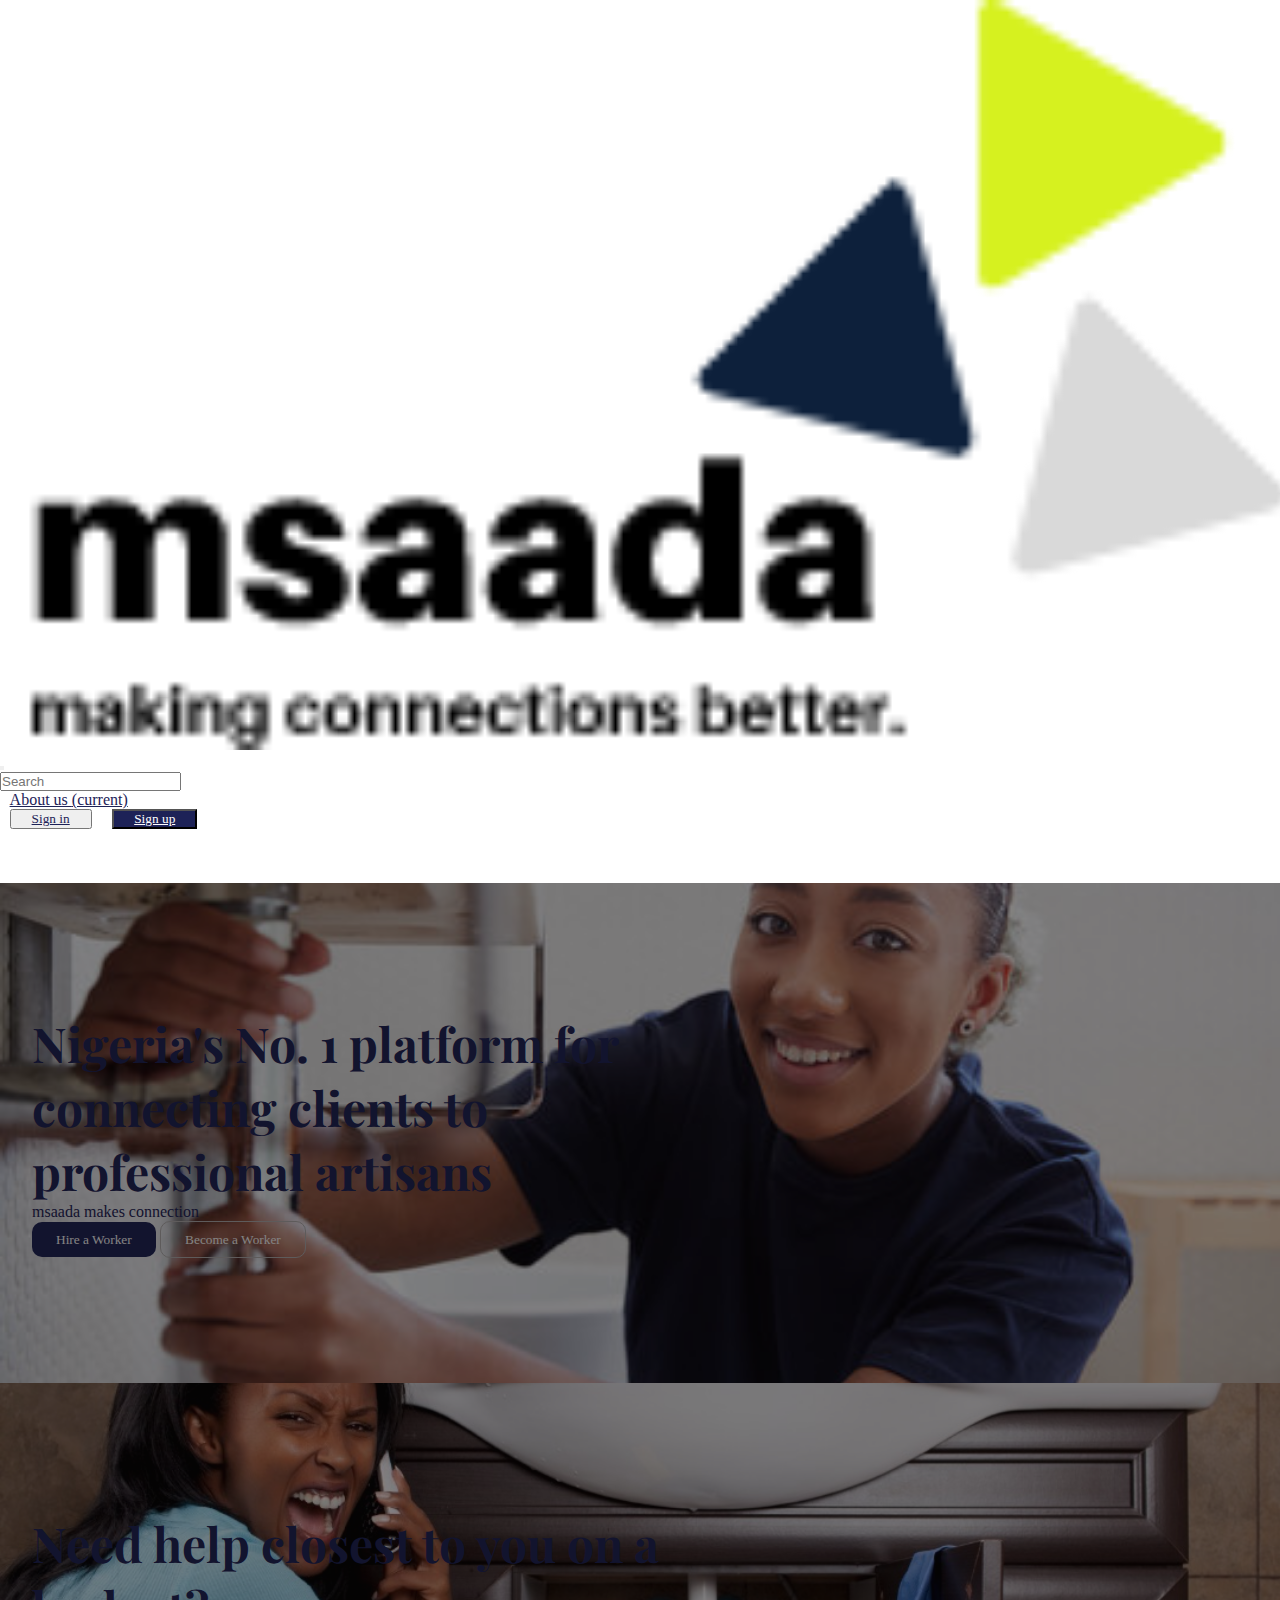
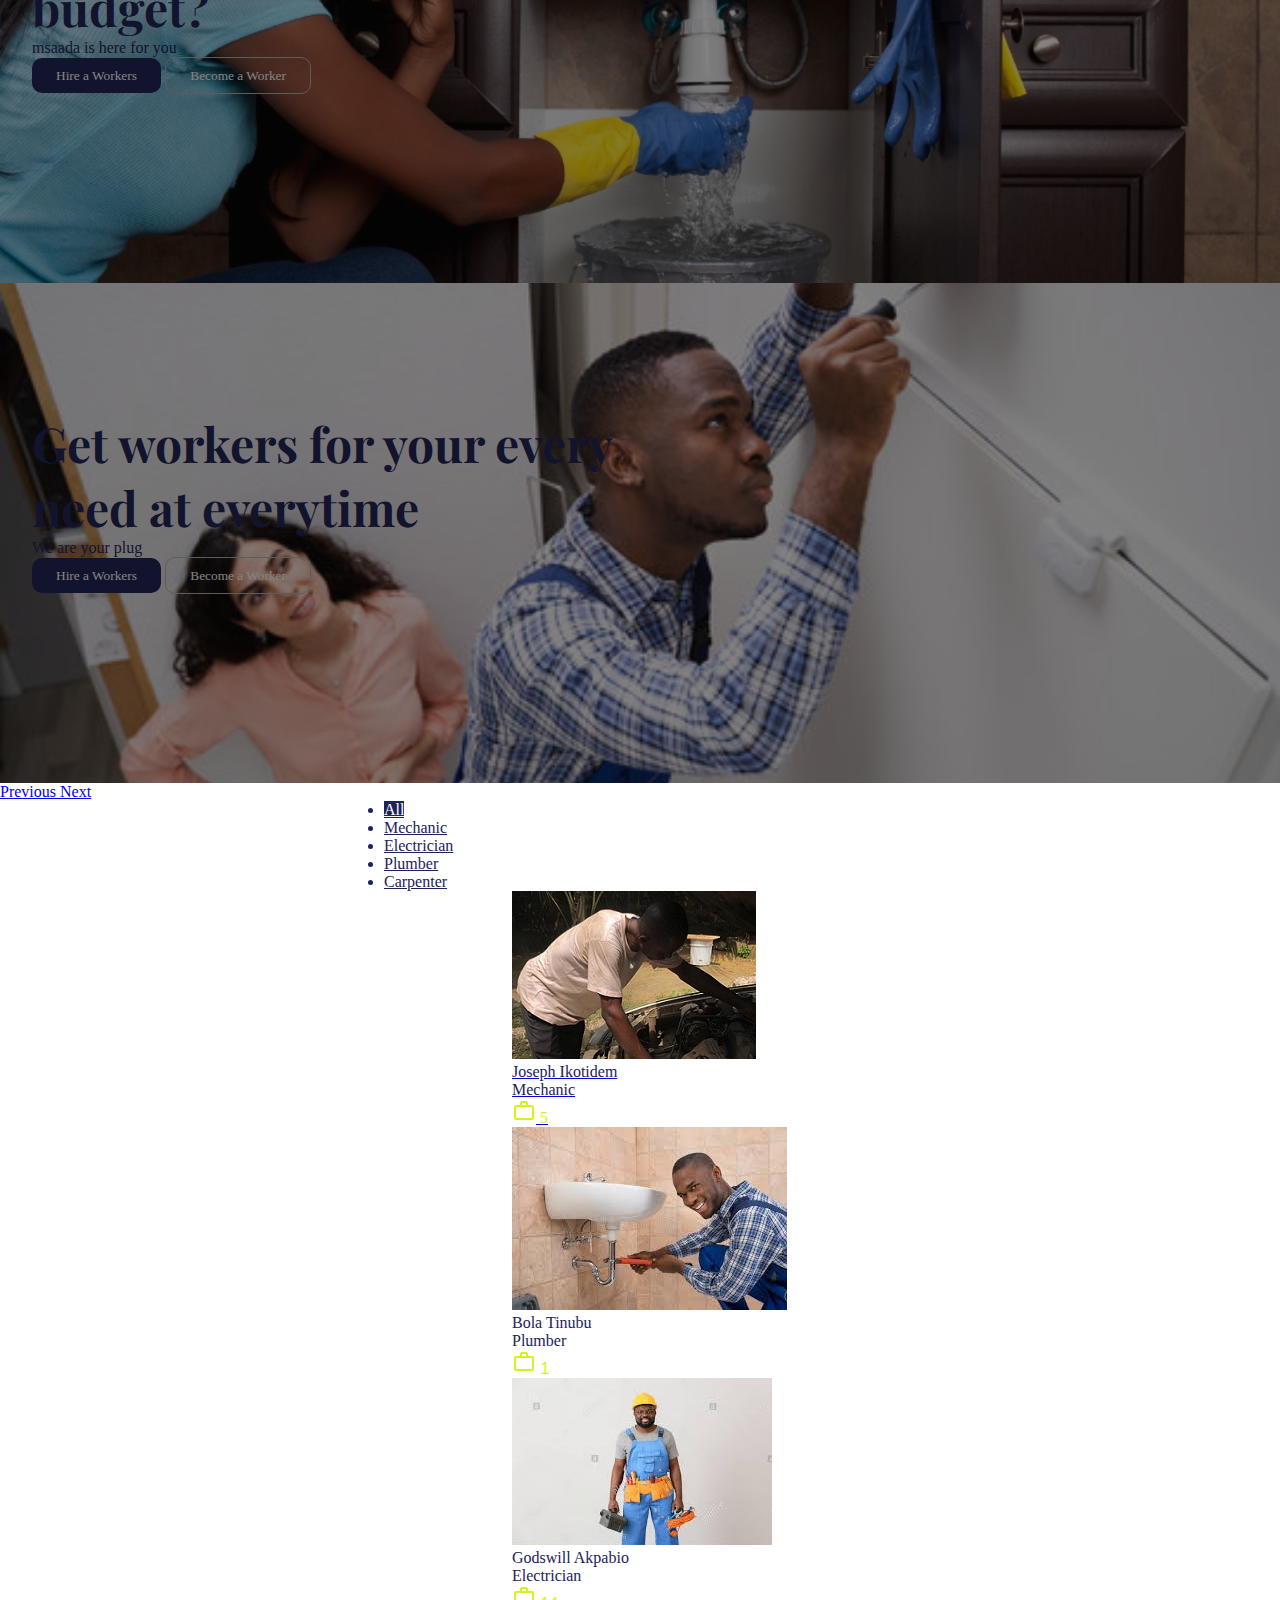
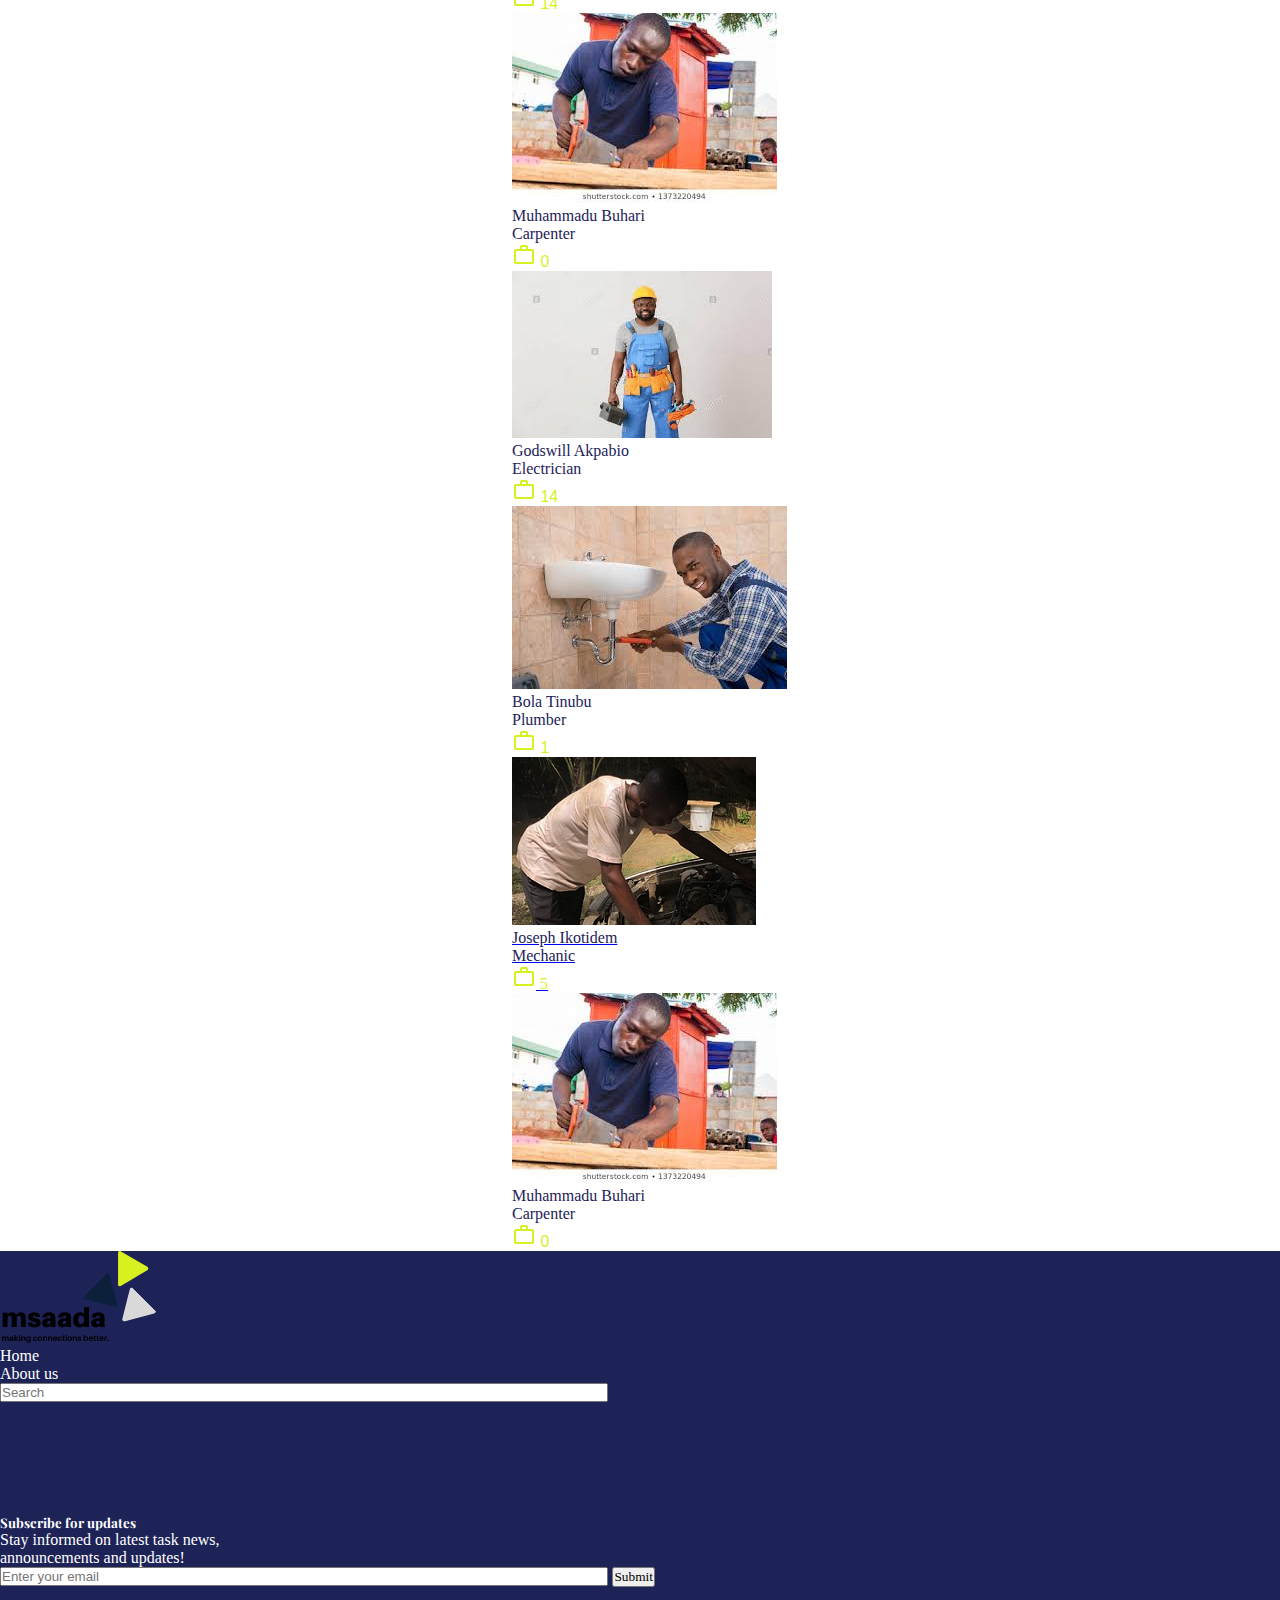
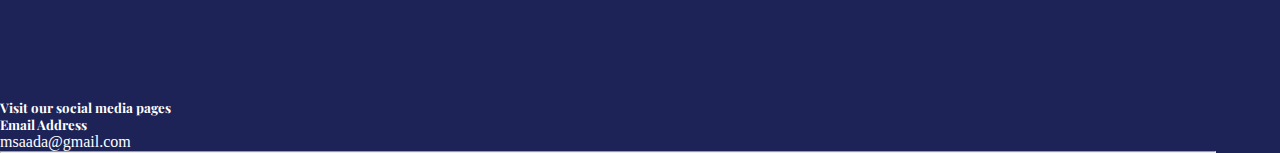
<file: index.html>
<!DOCTYPE html>
<html lang="en">
<head>
    <meta charset="UTF-8">
    <meta name="viewport" content="width=device-width, initial-scale=1.0">
    <title>msaada</title>
    <link rel="stylesheet" href="https://cdn.jsdelivr.net/npm/bootstrap@4.5.3/dist/css/bootstrap.min.css" integrity="sha384-TX8t27EcRE3e/ihU7zmQxVncDAy5uIKz4rEkgIXeMed4M0jlfIDPvg6uqKI2xXr2" crossorigin="anonymous">
    <link rel="preconnect" href="https://fonts.gstatic.com">
    <link href="https://fonts.googleapis.com/css2?family=Playfair+Display:wght@700&display=swap" rel="stylesheet">
    <link rel="stylesheet" href="https://pro.fontawesome.com/releases/v5.10.0/css/all.css" integrity="sha384-AYmEC3Yw5cVb3ZcuHtOA93w35dYTsvhLPVnYs9eStHfGJvOvKxVfELGroGkvsg+p" crossorigin="anonymous"/>

    <link rel="stylesheet" href="style.css">
</head>
<body>
  <!-- Sign in form -->
  <section id="signin-form">
    <div id="s-form">
      <h3 class="form-h3 text-center">Login</h3>
      <form>
        <div class="form-group">
          <label for="exampleInputEmail1">Name</label>
          <input type="text" class="form-control" id="exampleInputEmail1" aria-describedby="emailHelp">
          
        </div>
        <div class="form-group">
          <label for="exampleInputPassword1">Password</label>
          <input type="password" class="form-control" id="exampleInputPassword1">
          <small class="smallPW text-right"><a href="#">Forgotten Password</a></small>
        </div>
        
        <button type="submit" class="btn hire-form-btn">Login</button>
      </form>
    </div>
  </section>

<!-- Sign up form -->
<section id="signup-form">
  <div id="s-form">
    <h3 class="form-h3 text-center">Sign up</h3>
    <form>
      <div class="form-group">
        <label for="name">Name</label>
        <input type="text" class="form-control" id="name" aria-describedby="emailHelp">   
      </div>
      <div class="form-group">
        <label for="location">Location</label>
        <input type="text" class="form-control" id="location" aria-describedby="emailHelp">   
      </div>
      <div class="form-group">
        <label for="password">Create Password</label>
        <input type="password" class="form-control" id="password">
      </div>
      <div class="form-group">
        <label for="password">Confirm Password</label>
        <input type="password" class="form-control" id="password">
      </div>  
      <button type="submit" class="btn hire-form-btn">Sign up</button>
    </form>
  </div>
</section>

  <!-- Hire me form -->
  <section id="hire-me-form">
    <div id="h-form">
      <h3 class="form-h3 text-center">Hire a Worker</h3>
      <form>
        <div class="form-group">
          <label for="name">Name</label>
          <input type="text" class="form-control" id="name" aria-describedby="emailHelp" required>
        </div>
        <div class="form-group">
          <label for="location">Location</label>
          <input type="text" class="form-control" id="location" required>
        </div>
        <div class="form-check form-check-inline">
          <input class="form-check-input" type="radio" name="inlineRadioOptions" id="inlineRadio1" value="option1" required>
          <label class="form-check-label" for="inlineRadio1">Emergency</label>
        </div>
        <div class="form-check form-check-inline">
          <input class="form-check-input" type="radio" name="inlineRadioOptions" id="inlineRadio2" value="option2" required>
          <label class="form-check-label" for="inlineRadio2">Long Term</label>
        </div><br><br>
        <div class="form-group">
          <label for="jobDescription">Job Description</label>
          <textarea class="form-control" id="jobDescription" rows="3"></textarea>
        </div>
        <div class="form-row">
          <div class="col-md-6 mb-3">
            <label for="validationDefault01">Price Range</label>
            <input type="text" class="form-control" id="validationDefault01" value="" required>
          </div>
          <div class="col-md-6 mb-3">            
            <label for="validationDefault02">to:</label>
            <input type="text" class="form-control" id="validationDefault02" value="" required>
          </div>
        </div>
        <br>
        <button type="submit" class="btn hire-form-btn">Proceed to Hire</button>
      </form>
    </div>
  </section>

  <!-- Become a worker -->
  <section id="become-worker">
    <div id="h-form">
      <h3 class="form-h3 text-center">Become a Worker</h3>
      <form>
        <div class="form-group">
          <label for="name">First Name</label>
          <input type="text" class="form-control" id="name" aria-describedby="emailHelp" required>
        </div>
        <div class="form-group">
          <label for="name">Last Name</label>
          <input type="text" class="form-control" id="name" aria-describedby="emailHelp" required>
        </div>
        <div class="form-group">
          <label for="name">Profession</label>
          <input type="text" class="form-control" id="name" aria-describedby="emailHelp" required>
        </div>
        <div class="form-group">
          <label for="location">Location</label>
          <input type="text" class="form-control" id="location" required>
        </div>
        <div class="form-group">
          <label for="location">Gender</label>
          <input type="text" class="form-control" id="location" required>
        </div>
        
        <div class="form-group">
          <label for="jobDescription">Brief Description of yourself</label>
          <textarea class="form-control" id="jobDescription" rows="3"></textarea>
        </div>
        <div class="form-row">
          <div class="col-md-6 mb-3">
            <label for="validationDefault01">Expected pay</label>
            <input type="text" class="form-control" id="validationDefault01" value="" required>
          </div>
          <div class="col-md-6 mb-3">            
            <label for="validationDefault02">to:</label>
            <input type="text" class="form-control" id="validationDefault02" value="" required>
          </div>
        </div>
        <br>
        <button type="submit" class="btn hire-form-btn">Submit</button>
      </form>
    </div>
  </section>
  <header class="container-fluid">
    <nav class="navbar navbar-expand-lg ">
        <a class="navbar-brand" href="index.html"><img src="images/logo.png" alt="logo" srcset="" class="img-fluid"></a>
        <button class="navbar-toggler navbar-light" type="button" data-toggle="collapse" data-target="#navbarSupportedContent" aria-controls="navbarSupportedContent" aria-expanded="false" aria-label="Toggle navigation">
          <span class="navbar-toggler-icon"></span>
        </button>
      
        <div class="collapse navbar-collapse" id="navbarSupportedContent">
          <ul class="navbar-nav  ml-auto">
            <form class="form-inline my-2 my-lg-0">
              <input class="form-control mr-sm-2" type="search" placeholder="Search" aria-label="Search">
            </form>
            <li class="nav-item active">
              <a class="nav-link about-us" href="./about.html">About us <span class="sr-only">(current)</span></a>
            </li>
            <button class="nav-item btn signin-btn">
              <a class="nav-link" href="#" onclick='signinForm()'>Sign in</a>
            </button>
            <button class="nav-item btn signup-btn">
              <a class="nav-link" href="#" onclick="signupForm()">Sign up</a>
            </button>
          </ul>
          
        </div>
      </nav>

      <div id="carouselExampleCaptions" class="carousel slide w-100 h-50" data-ride="carousel">
        <ol class="carousel-indicators">
          <li data-target="#carouselExampleCaptions" data-slide-to="0" class="active"></li>
          <li data-target="#carouselExampleCaptions" data-slide-to="1"></li>
          <li data-target="#carouselExampleCaptions" data-slide-to="2"></li>
        </ol>
        <div class="carousel-inner">
          <div class="carousel-item active img-fluid" style="background-image: url(images/slider-1.jpeg); background-position: center center; background-repeat: no-repeat; background-size: cover;">
            <div class="carousel-caption d-md-block">
              <h3>Nigeria's No. 1 platform for connecting clients to professional artisans</h3>
              <p>msaada makes connection</p>
              <button class="workers-btn" onclick='hireForm()'>Hire a Worker</button>
              <button class="sellers-btn" onclick="becomeWorker()">Become a Worker</button>
            </div>
          </div>
          <div class="carousel-item" style="background-image: url(images/slider2.jpeg); background-position: center center; background-repeat: no-repeat;">
            <div class="carousel-caption  d-md-block">
              <h3>Need help closest to you on a budget? </h3>
              <p>msaada is here for you </p>
              <button class="workers-btn" onclick='hireForm()'>Hire a Workers</button>
              <button class="sellers-btn" onclick="becomeWorker()">Become a Worker</button>
            </div>
          </div>
          <div class="carousel-item" style="background-image: url(images/slider3.jpeg); background-position: center center; background-repeat: no-repeat; background-size: cover;">
            
            <div class="carousel-caption  d-md-block">
              <h3>Get workers for your every need at everytime</h3>
              <p>We are your plug</p>
              <button class="workers-btn" onclick="hireForm()">Hire a Workers</button>
              <button class="sellers-btn" onclick="becomeWorker()">Become a Worker</button>
            </div>
          </div>
         
        </div>
        <a class="carousel-control-prev" href="#" role="button" data-slide="prev">
          <span class="carousel-control-prev-icon" aria-hidden="true"></span>
          <span class="sr-only">Previous</span>
        </a>
        <a class="carousel-control-next" href="#" role="button" data-slide="next">
          <span class="carousel-control-next-icon" aria-hidden="true"></span>
          <span class="sr-only">Next</span>
        </a>
      </div>
  </header>

  <main >
    <section class="container-fluid">
      <ul class="nav nav-pills nav-pills-index mb-3 mt-5" id="pills-tab" role="tablist">
        <li class="nav-item" role="presentation">
          <a class="nav-link active" id="pills-all-tab" data-toggle="pill" href="#pills-all" role="tab" aria-controls="pills-all" aria-selected="true">All</a>
        </li>
        <li class="nav-item" role="presentation">
          <a class="nav-link" id="pills-mechanic-tab" data-toggle="pill" href="#pills-mechanic" role="tab" aria-controls="pills-mechanic" aria-selected="false">Mechanic</a>
        </li>
        <li class="nav-item" role="presentation">
          <a class="nav-link" id="pills-electrician-tab" data-toggle="pill" href="#pills-electrician" role="tab" aria-controls="pills-electrician" aria-selected="false">Electrician</a>
        </li>
        <li class="nav-item" role="presentation">
          <a class="nav-link" id="pills-plumber-tab" data-toggle="pill" href="#pills-plumber" role="tab" aria-controls="pills-plumber" aria-selected="false">Plumber</a>
        </li>
        
        <li class="nav-item" role="presentation">
          <a class="nav-link" id="pills-Carpenter-tab" data-toggle="pill" href="#pills-Carpenter" role="tab" aria-controls="pills-Carpenter" aria-selected="false">Carpenter</a>
        </li>
      </ul>

      <div class="tab-content" id="pills-tabContent">
        <div class="tab-pane fade show active " id="pills-all" role="tabpanel" aria-labelledby="pills-all-tab">

          <div class="row">
            <div class="card col-lg-3 mx-auto mt-3" style="width: 16rem;">
              <a href="workers.html" class="text-decoration-none">
                <img src="images/mechanic.jpeg" class="card-img-top" alt="...">
                <div class="card-body d-flex justify-content-between">
                  <p class="card-text">Joseph Ikotidem<br>Mechanic</p>
                  <span>
                    <img src="images/work_outline-24px.png" alt="" class="img-fluid">
                    5
                  </span>
                </div>
              </a>
            </div>
            <div class="card col-lg-3 mx-auto mt-3" style="width: 16rem;">
              <img src="images/plumber.jpeg" class="card-img-top" alt="...">
              <div class="card-body d-flex justify-content-between">
                <p class="card-text">Bola Tinubu<br> Plumber</p>
                <span>
                  <img src="images/work_outline-24px.png" alt="" class="img-fluid">
                  1
                </span>
              </div>
            </div>
            <div class="card col-lg-3 mx-auto mt-3" style="width: 16rem;">
              <img src="images/electrician.jpeg" class="card-img-top" alt="...">
              <div class="card-body d-flex justify-content-between">
                <p class="card-text">Godswill Akpabio<br> Electrician</p>
                <span>
                  <img src="images/work_outline-24px.png" alt="" class="img-fluid">
                  14
                </span>
              </div>
            </div>
            
            <div class="card col-lg-3 mx-auto mt-3" style="width: 16rem;">
              <img src="images/carpenter.jpeg" class="card-img-top" alt="...">
              <div class="card-body d-flex justify-content-between">
                <p class="card-text">Muhammadu Buhari<br> Carpenter</p>
                <span>
                  <img src="images/work_outline-24px.png" alt="" class="img-fluid">
                  0
                </span>
              </div>
            </div>
          </div>
        </div>
        <div class="tab-pane fade" id="pills-electrician" role="tabpanel" aria-labelledby="pills-electrician-tab">
          <div class="row">
            <div class="card col-lg-3 mx-auto" style="width: 16rem;">
              <img src="images/electrician.jpeg" class="card-img-top" alt="...">
              <div class="card-body d-flex justify-content-between">
                <p class="card-text">Godswill Akpabio<br> Electrician</p>
                <span>
                  <img src="images/work_outline-24px.png" alt="" class="img-fluid">
                  14
                </span>
              </div>
            </div>
          </div>
        </div>
        <div class="tab-pane fade" id="pills-plumber" role="tabpanel" aria-labelledby="pills-plumber-tab">
          <div class="row">
            <div class="card col-lg-3 mx-auto" style="width: 16rem;">
              <img src="images/plumber.jpeg" class="card-img-top" alt="...">
              <div class="card-body d-flex justify-content-between">
                <p class="card-text">Bola Tinubu<br> Plumber</p>
                <span>
                  <img src="images/work_outline-24px.png" alt="" class="img-fluid">
                1
                </span>
              </div>
            </div>
          </div>
        </div>
        <div class="tab-pane fade" id="pills-mechanic" role="tabpanel" aria-labelledby="pills-mechanic-tab">
          <div class="row">
            <div class="card col-lg-3 mx-auto" style="width: 16rem;">
              <a href="workers.html" class="text-decoration-none">
                <img src="images/mechanic.jpeg" class="card-img-top" alt="...">
                <div class="card-body d-flex justify-content-between">
                  <p class="card-text">Joseph Ikotidem<br>Mechanic</p>
                  <span>
                    <img src="images/work_outline-24px.png" alt="" class="img-fluid">
                    5
                  </span>
                </div>
              </a>
            </div>
          </div>
        </div>
        <div class="tab-pane fade" id="pills-Carpenter" role="tabpanel" aria-labelledby="pills-Carpenter-tab">
          <div class="row">
            <div class="card col-lg-3 mx-auto" style="width: 16rem;">
              <img src="images/carpenter.jpeg" class="card-img-top" alt="...">
              <div class="card-body d-flex justify-content-between">
                <p class="card-text">Muhammadu Buhari<br> Carpenter</p>
                <span>
                  <img src="images/work_outline-24px.png" alt="" class="img-fluid">
                  0
                </span>
              </div>
            </div>
          </div>
        </div>
    </section>
  </main>

  <footer class="container-fluid mt-5">
    <div class="row  mx-auto footer-div">
      <div class="col-lg-4 mt-5 mx-auto">
        <img src="images/logo.png" alt="" class="mb-3">
        <ul class="footer-list mb-3">
          <li><a href="index.html" class="mb-3">Home</a></li>
          <li><a href="about.html">About us</a></li>        
        </ul>
        <form class="">
            <input class="form-control mr-sm-2" type="search" placeholder="Search" aria-label="Search">
        </form>
      </div>
      <div class="col-lg-4 mt-5 footer-email mx-auto">
        <h5>Subscribe for updates</h5>
        <p>Stay informed on latest task news,<br> announcements and updates!</p>
        <form class="">
          <input class="form-control mr-sm-2" type="search" placeholder="Enter your email" aria-label="Search">
          <button class="btn form-check-inline">Submit</button>
        </form>
      </div>
      <div class="col-lg-4 footer-social mx-auto">
        <div>
          <h5>Visit our social media pages </h5>
          <i class="fab fa-facebook-square mr-3"></i>
          <i class="fab fa-instagram mr-3"></i>
          <i class="fab fa-youtube"></i>
        </div>
        <div class="mt-2">
          <h5>Email Address</h5>
          <p>msaada@gmail.com</p>
        </div>
      </div>
      <hr>
    </div>
  </footer>




    <script src="https://code.jquery.com/jquery-3.5.1.slim.min.js" integrity="sha384-DfXdz2htPH0lsSSs5nCTpuj/zy4C+OGpamoFVy38MVBnE+IbbVYUew+OrCXaRkfj" crossorigin="anonymous"></script>
    <script src="https://cdn.jsdelivr.net/npm/bootstrap@4.5.3/dist/js/bootstrap.bundle.min.js" integrity="sha384-ho+j7jyWK8fNQe+A12Hb8AhRq26LrZ/JpcUGGOn+Y7RsweNrtN/tE3MoK7ZeZDyx" crossorigin="anonymous"></script>
    <script src="app.js"></script>
</body>
</html>
</file>
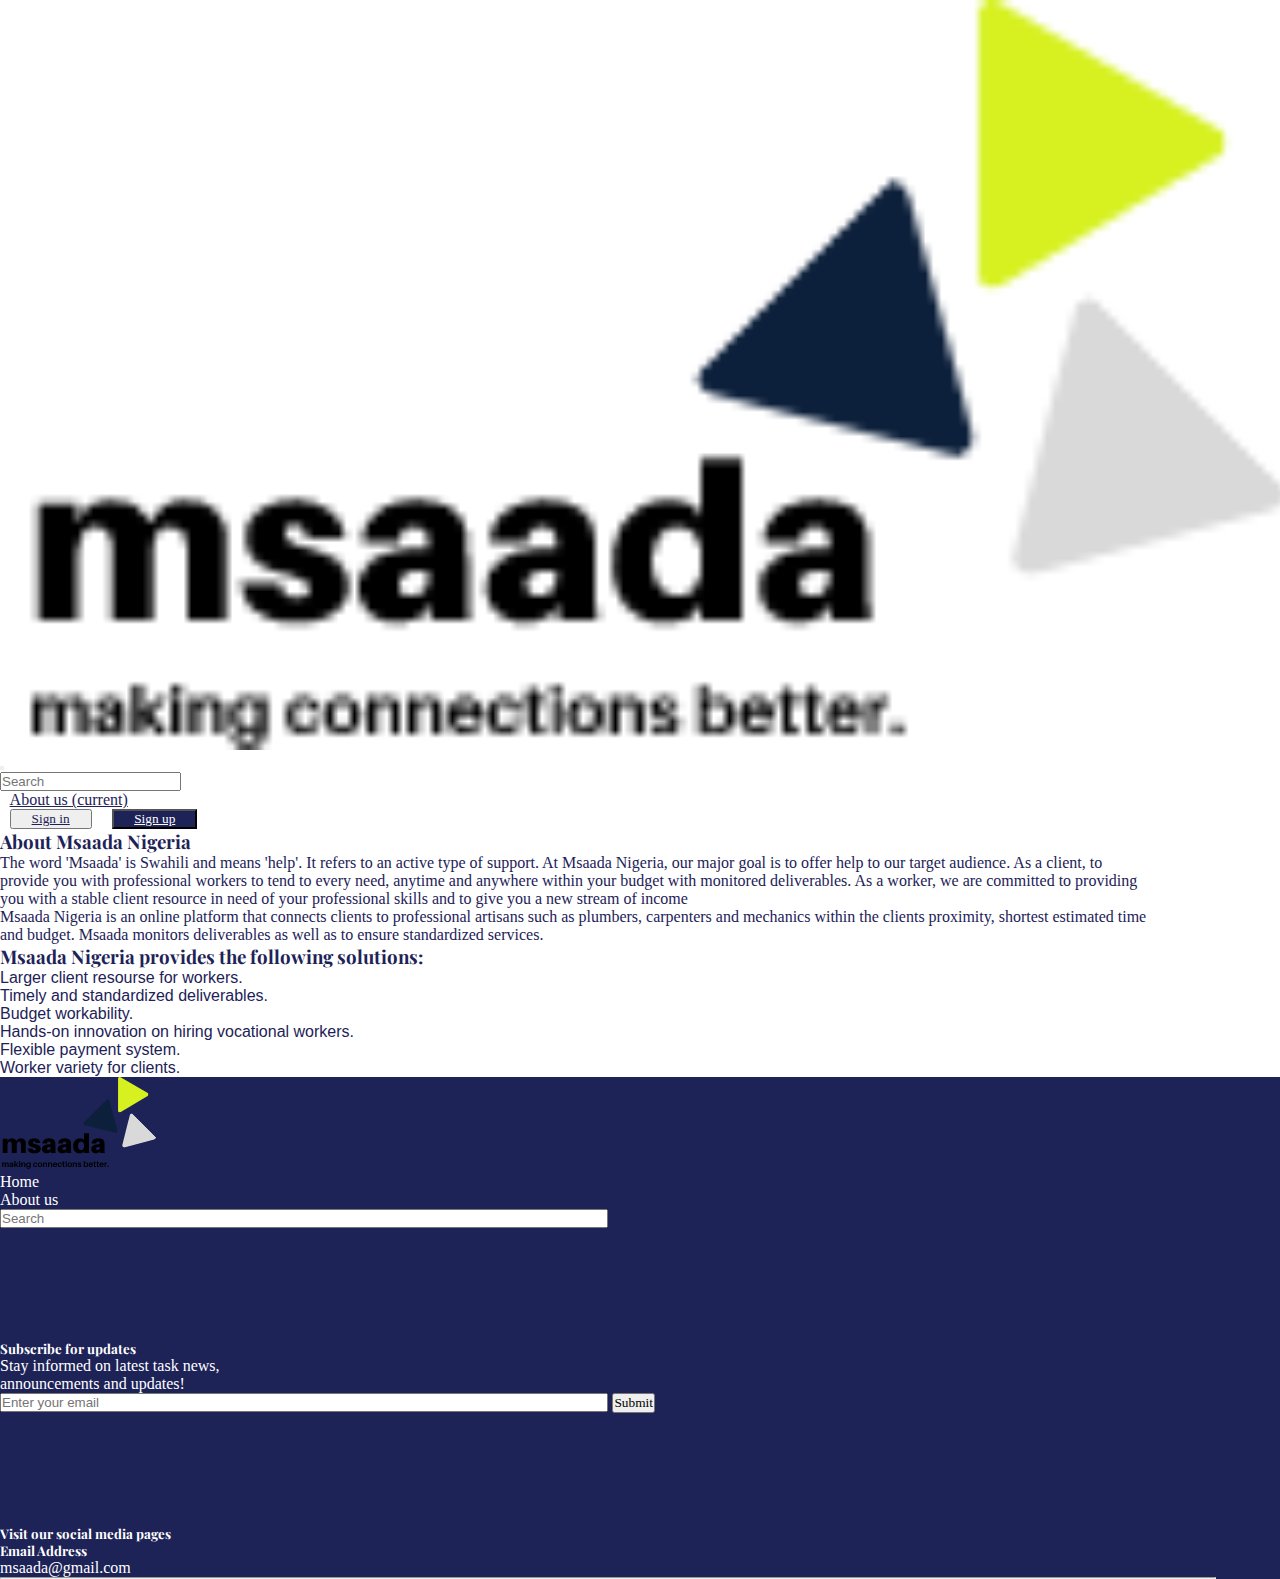
<file: about.html>
<!DOCTYPE html>
<html lang="en">
<head>
    <meta charset="UTF-8">
    <meta name="viewport" content="width=device-width, initial-scale=1.0">
    <title>about us</title>
    <link rel="stylesheet" href="https://cdn.jsdelivr.net/npm/bootstrap@4.5.3/dist/css/bootstrap.min.css" integrity="sha384-TX8t27EcRE3e/ihU7zmQxVncDAy5uIKz4rEkgIXeMed4M0jlfIDPvg6uqKI2xXr2" crossorigin="anonymous">
    <link rel="preconnect" href="https://fonts.gstatic.com">
    <link href="https://fonts.googleapis.com/css2?family=Playfair+Display:wght@700&display=swap" rel="stylesheet">
    <link rel="stylesheet" href="style.css">
</head>
<body>
       <!-- Sign in form -->
   <section id="signin-form">
    <div id="s-form">
      <h3 class="form-h3 text-center">Login</h3>
      <form>
        <div class="form-group">
          <label for="exampleInputEmail1">Name</label>
          <input type="text" class="form-control" id="exampleInputEmail1" aria-describedby="emailHelp">
          
        </div>
        <div class="form-group">
          <label for="exampleInputPassword1">Password</label>
          <input type="password" class="form-control" id="exampleInputPassword1">
          <small class="smallPW text-right"><a href="#">Forgotten Password</a></small>
        </div>
        
        <button type="submit" class="btn hire-form-btn">Login</button>
      </form>
    </div>
  </section>

  <!-- Sign up form -->
  <section id="signup-form">
    <div id="s-form">
      <h3 class="form-h3 text-center">Sign up</h3>
      <form>
        <div class="form-group">
          <label for="name">Name</label>
          <input type="text" class="form-control" id="name" aria-describedby="emailHelp">   
        </div>
        <div class="form-group">
          <label for="location">Location</label>
          <input type="text" class="form-control" id="location" aria-describedby="emailHelp">   
        </div>
        <div class="form-group">
          <label for="password">Create Password</label>
          <input type="password" class="form-control" id="password">
        </div>
        <div class="form-group">
          <label for="password">Confirm Password</label>
          <input type="password" class="form-control" id="password">
        </div>  
        <button type="submit" class="btn hire-form-btn">Sign up</button>
      </form>
    </div>
  </section>
    <header>
        <nav class="navbar navbar-expand-lg ">
            <a class="navbar-brand" href="index.html"><img src="images/logo.png" alt="logo" srcset="" class="img-fluid"></a>
            <button class="navbar-toggler navbar-light" type="button" data-toggle="collapse" data-target="#navbarSupportedContent" aria-controls="navbarSupportedContent" aria-expanded="false" aria-label="Toggle navigation">
              <span class="navbar-toggler-icon"></span>
            </button>
          
            <div class="collapse navbar-collapse" id="navbarSupportedContent">
              <ul class="navbar-nav  ml-auto">
                <form class="form-inline my-2 my-lg-0">
                  <input class="form-control mr-sm-2" type="search" placeholder="Search" aria-label="Search">
                </form>
                <li class="nav-item active">
                  <a class="nav-link about-us" href="./about.html">About us <span class="sr-only">(current)</span></a>
                </li>
                <button class="nav-item btn signin-btn">
                  <a class="nav-link" href="#" onclick="signinForm()">Sign in</a>
                </button>
                <button class="nav-item btn signup-btn">
                  <a class="nav-link" href="#" onclick="signupForm()">Sign up</a>
                </button>
              </ul>
              
            </div>
          </nav>
    
    </header>
    <main>
        <section class=" mx-auto about-us-page mt-5">
            <h3 class="">About Msaada Nigeria</h3>
            <p>The word 'Msaada' is Swahili and means 'help'. It refers to an active type of support. At Msaada Nigeria, our major goal is to offer help to our target audience. As a client, to provide you with professional workers to tend to every need, anytime and anywhere within your budget with monitored deliverables. As a worker, we are committed to providing you with a stable client resource in need of your professional skills and to give you a new stream of income</p>
            <p>Msaada Nigeria is an online platform that connects clients to professional artisans such as plumbers, carpenters and mechanics within the clients proximity, shortest estimated time and budget. Msaada monitors deliverables as well as to ensure standardized services.</p>
        
            <h3 class="">
            Msaada Nigeria provides the following solutions:
            </h3>  
            <p>
                <ul>
                    <li>Larger client resourse for workers.</li>
                    <li>Timely and standardized deliverables.</li>
                    <li>Budget workability.</li>
                    <li>Hands-on innovation on hiring vocational workers.</li>
                    <li>Flexible payment system.</li>
                    <li>Worker variety for clients.</li>
                </ul>
            </p> 
        </section>
    </main>
    
  <footer class="container-fluid mt-5">
    <div class="row  mx-auto footer-div">
      <div class="col-lg-4 mt-5 mx-auto">
        <img src="images/logo.png" alt="" class="mb-3">
        <ul class="footer-list mb-3">
          <li><a href="index.html" class="mb-3">Home</a></li>
          <li><a href="about.html">About us</a></li>        
        </ul>
        <form class="">
            <input class="form-control mr-sm-2" type="search" placeholder="Search" aria-label="Search">
        </form>
      </div>
      <div class="col-lg-4 mt-5 footer-email mx-auto">
        <h5>Subscribe for updates</h5>
        <p>Stay informed on latest task news,<br> announcements and updates!</p>
        <form class="">
          <input class="form-control mr-sm-2" type="search" placeholder="Enter your email" aria-label="Search">
          <button class="btn form-check-inline">Submit</button>
        </form>
      </div>
      <div class="col-lg-4 footer-social mx-auto">
        <div>
          <h5>Visit our social media pages </h5>
          <i class="fab fa-facebook-square mr-3"></i>
          <i class="fab fa-instagram mr-3"></i>
          <i class="fab fa-youtube"></i>
        </div>
        <div class="mt-5">
          <h5>Email Address</h5>
          <p>msaada@gmail.com</p>
        </div>
      </div>
      <hr>
    </div>
  </footer>
    <script src="app.js"></script>
</body>
</file>
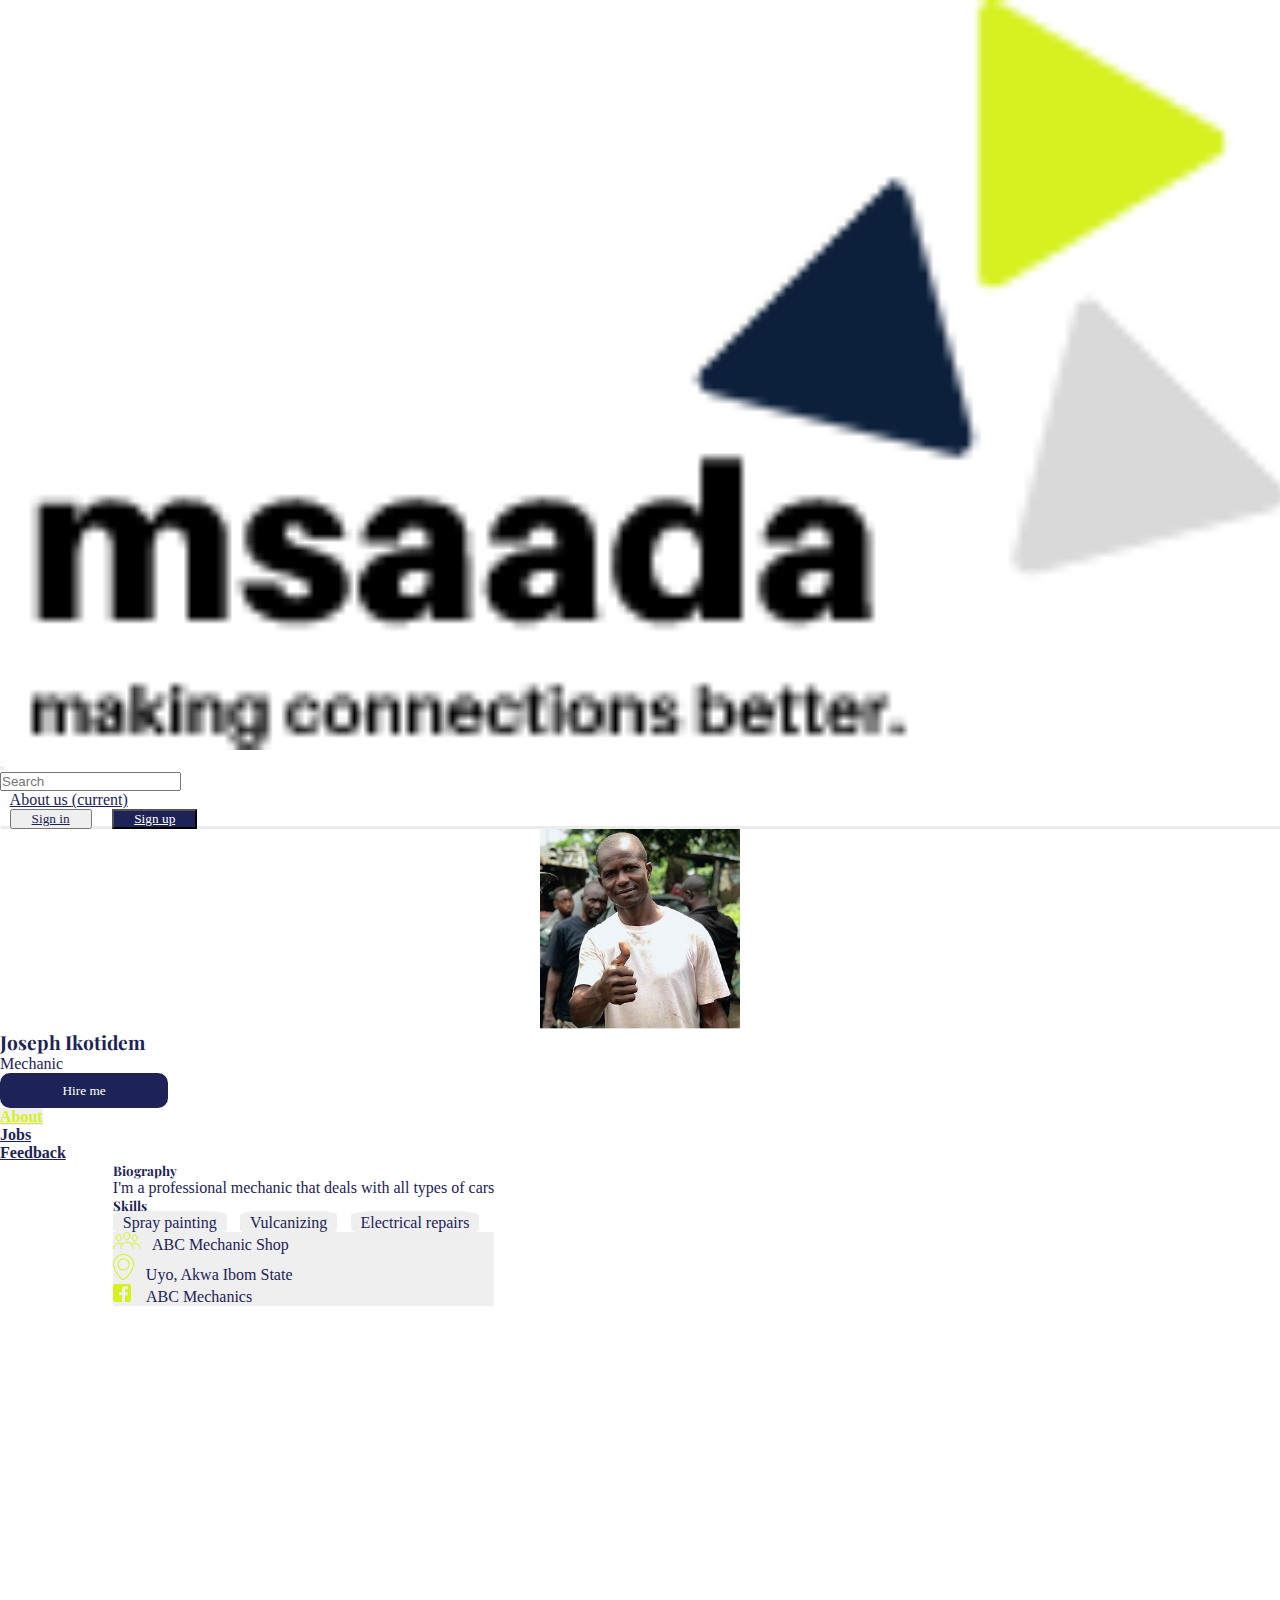
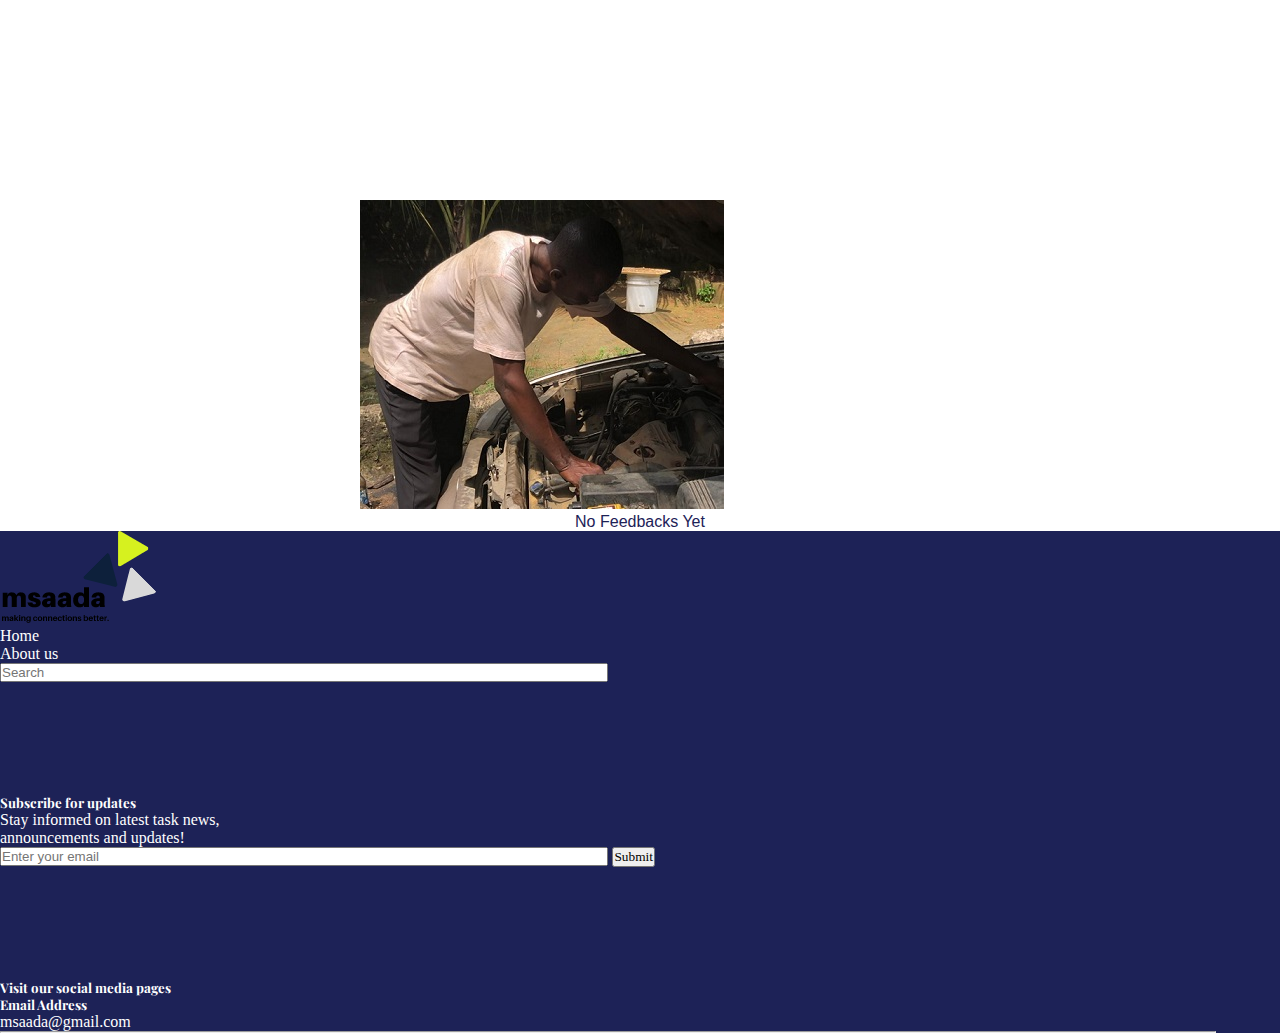
<file: workers.html>
<!DOCTYPE html>
<html lang="en">
<head>
    <meta charset="UTF-8">
    <meta name="viewport" content="width=device-width, initial-scale=1.0">
    <title>worker</title>
    <link rel="stylesheet" href="https://cdn.jsdelivr.net/npm/bootstrap@4.5.3/dist/css/bootstrap.min.css" integrity="sha384-TX8t27EcRE3e/ihU7zmQxVncDAy5uIKz4rEkgIXeMed4M0jlfIDPvg6uqKI2xXr2" crossorigin="anonymous">
    <link rel="preconnect" href="https://fonts.gstatic.com">
    <link href="https://fonts.googleapis.com/css2?family=Playfair+Display:wght@700&display=swap" rel="stylesheet">
    <link rel="stylesheet" href="style.css">
</head>
<body>
   <!-- Sign in form -->
   <section id="signin-form">
    <div id="s-form">
      <h3 class="form-h3 text-center">Login</h3>
      <form>
        <div class="form-group">
          <label for="exampleInputEmail1">Name</label>
          <input type="text" class="form-control" id="exampleInputEmail1" aria-describedby="emailHelp">
          
        </div>
        <div class="form-group">
          <label for="exampleInputPassword1">Password</label>
          <input type="password" class="form-control" id="exampleInputPassword1">
          <small class="smallPW text-right"><a href="#">Forgotten Password</a></small>
        </div>
        
        <button type="submit" class="btn hire-form-btn">Login</button>
      </form>
    </div>
  </section>

  <!-- Sign up form -->
  <section id="signup-form">
    <div id="s-form">
      <h3 class="form-h3 text-center">Sign up</h3>
      <form>
        <div class="form-group">
          <label for="name">Name</label>
          <input type="text" class="form-control" id="name" aria-describedby="emailHelp">   
        </div>
        <div class="form-group">
          <label for="location">Location</label>
          <input type="text" class="form-control" id="location" aria-describedby="emailHelp">   
        </div>
        <div class="form-group">
          <label for="password">Create Password</label>
          <input type="password" class="form-control" id="password">
        </div>
        <div class="form-group">
          <label for="password">Confirm Password</label>
          <input type="password" class="form-control" id="password">
        </div>  
        <button type="submit" class="btn hire-form-btn">Sign up</button>
      </form>
    </div>
  </section>

<!-- Hire me form -->
  <section id="hire-me-form">
    <div id="h-form">
      <h3 class="form-h3 text-center">Hire a Worker</h3>
      <form>
        <div class="form-group">
          <label for="name">Name</label>
          <input type="text" class="form-control" id="name" aria-describedby="emailHelp" required>
        </div>
        <div class="form-group">
          <label for="location">Location</label>
          <input type="text" class="form-control" id="location" required>
        </div>
        <div class="form-check form-check-inline">
          <input class="form-check-input" type="radio" name="inlineRadioOptions" id="inlineRadio1" value="option1" required>
          <label class="form-check-label" for="inlineRadio1">Emergency</label>
        </div>
        <div class="form-check form-check-inline">
          <input class="form-check-input" type="radio" name="inlineRadioOptions" id="inlineRadio2" value="option2" required>
          <label class="form-check-label" for="inlineRadio2">Long Term</label>
        </div><br><br>
        <div class="form-group">
          <label for="jobDescription">Job Description</label>
          <textarea class="form-control" id="jobDescription" rows="3"></textarea>
        </div>
        <div class="form-row">
          <div class="col-md-6 mb-3">
            <label for="validationDefault01">Price Range</label>
            <input type="text" class="form-control" id="validationDefault01" value="" required>
          </div>
          <div class="col-md-6 mb-3">            
            <label for="validationDefault02">to:</label>
            <input type="text" class="form-control" id="validationDefault02" value="" required>
          </div>
        </div>
        <br>
        <button type="submit" class="btn hire-form-btn">Proceed to Hire</button>
      </form>
    </div>
  </section>
    <header>
        <nav class="navbar navbar-expand-lg ">
            <a class="navbar-brand" href="index.html"><img src="images/logo.png" alt="logo" srcset="" class="img-fluid"></a>
            <button class="navbar-toggler navbar-light" type="button" data-toggle="collapse" data-target="#navbarSupportedContent" aria-controls="navbarSupportedContent" aria-expanded="false" aria-label="Toggle navigation">
              <span class="navbar-toggler-icon"></span>
            </button>
          
            <div class="collapse navbar-collapse" id="navbarSupportedContent">
              <ul class="navbar-nav  ml-auto">
                <form class="form-inline my-2 my-lg-0">
                  <input class="form-control mr-sm-2" type="search" placeholder="Search" aria-label="Search">
                </form>
                <li class="nav-item active">
                  <a class="nav-link about-us" href="./about.html">About us <span class="sr-only">(current)</span></a>
                </li>
                <button class="nav-item btn signin-btn">
                  <a class="nav-link" href="#" onclick="signinForm()">Sign in</a>
                </button>
                <button class="nav-item btn signup-btn">
                  <a class="nav-link" href="#" onclick="signupForm()">Sign up</a>
                </button>
              </ul>
              
            </div>
          </nav>
    
    </header>

    <main>
      <section class="container-fluid shadow-sm ">
        <div class="margin-auto text-center profile">
          <div class="img-div ">
            <img src="images/mechanic2.jpeg" alt="" class="rounded-circle ">
          </div>
          <h4>Joseph Ikotidem</h4>
          <p>Mechanic</p>
          <button onclick="hireForm()">Hire me</button>
        </div>
      </section>

      <section class="container mt-5">
        <ul class="nav nav-pills nav-pills-workers mb-3" id="pills-tab" role="tablist">
          <li class="nav-item" role="presentation">
            <a class="nav-link active" id="pills-about-tab" data-toggle="pill" href="#pills-about" role="tab" aria-controls="pills-about" aria-selected="true">About</a>
          </li>
          <li class="nav-item" role="presentation">
            <a class="nav-link" id="pills-jobs-tab" data-toggle="pill" href="#pills-jobs" role="tab" aria-controls="pills-jobs" aria-selected="false">Jobs</a>
          </li>
          <li class="nav-item" role="presentation">
            <a class="nav-link" id="pills-feedback-tab" data-toggle="pill" href="#pills-feedback" role="tab" aria-controls="pills-feedback" aria-selected="false">Feedback</a>
          </li>
        </ul>
        <div class="tab-content mt-5" id="pills-tabContent">
          <div class="tab-pane fade show active" id="pills-about" role="tabpanel" aria-labelledby="pills-about-tab">
            <div class="row">
              <div class="col-lg-6 col-md-6 workers-about  mb-4">
                    <h5>Biography</h5>
                    <p>I'm a professional mechanic that deals with all types of cars </p>
                    <h5>Skills</h5>
                    <span>Spray painting</span>&nbsp;&nbsp;
                    <span>Vulcanizing</span>&nbsp;&nbsp;
                    <span>Electrical repairs</span>
              </div>
              <div class="col-lg-4 col-md-6 workers-contact ml-lg-5  mb-4">
                <div class="d-flex mb-3 ml-lg-5 mt-lg-3">
                  <img src="images/company-icon.png" alt="">&nbsp;&nbsp;
                  ABC Mechanic Shop
                </div>
                <div class="d-flex mb-3 ml-lg-5">
                  <img src="images/location-icon.png" alt="">&nbsp;&nbsp;
                  Uyo, Akwa Ibom State
                </div>
                <div class="d-flex ml-lg-5">
                  <img src="images/fb-icon.png" alt="">&nbsp;&nbsp;&nbsp;
                  ABC Mechanics
                </div>

              </div>
            </div>
            <div class="row mt-5">
              <div class="embed-responsive embed-responsive-16by9">
                <iframe width="560" height="315" src="https://www.youtube.com/embed/glZ_ZX2JA3U" frameborder="0" allow="accelerometer; autoplay; clipboard-write; encrypted-media; gyroscope; picture-in-picture" allowfullscreen></iframe>
              </div>

            </div>

          </div>
          <div class="tab-pane fade" id="pills-jobs" role="tabpanel" aria-labelledby="pills-jobs-tab">
            <div class="row">
              <div class="embed-responsive embed-responsive-16by9 col-lg-6">
                <iframe width="560" height="315" src="https://www.youtube.com/embed/7M1beznlyJk" frameborder="0" allow="accelerometer; autoplay; clipboard-write; encrypted-media; gyroscope; picture-in-picture" allowfullscreen></iframe>
              </div>
              <div class="col-lg-6">
                <img src="images/mechanic-job.jpeg" alt="">
              </div>
            </div>
          </div>
          <div class="tab-pane fade text-center" id="pills-feedback" role="tabpanel" aria-labelledby="pills-feedback-tab">No Feedbacks Yet</div>
        </div>
      </section>
    </main>
    
  <footer class="container-fluid mt-5">
    <div class="row  mx-auto footer-div">
      <div class="col-lg-4 mt-5 mx-auto">
        <img src="images/logo.png" alt="" class="mb-3">
        <ul class="footer-list mb-3">
          <li><a href="index.html" class="mb-3">Home</a></li>
          <li><a href="about.html">About us</a></li>        
        </ul>
        <form class="">
            <input class="form-control mr-sm-2" type="search" placeholder="Search" aria-label="Search">
        </form>
      </div>
      <div class="col-lg-4 mt-5 footer-email mx-auto">
        <h5>Subscribe for updates</h5>
        <p>Stay informed on latest task news,<br> announcements and updates!</p>
        <form class="">
          <input class="form-control mr-sm-2" type="search" placeholder="Enter your email" aria-label="Search">
          <button class="btn form-check-inline">Submit</button>
        </form>
      </div>
      <div class="col-lg-4 footer-social mx-auto">
        <div>
          <h5>Visit our social media pages </h5>
          <i class="fab fa-facebook-square mr-3"></i>
          <i class="fab fa-instagram mr-3"></i>
          <i class="fab fa-youtube"></i>
        </div>
        <div class="mt-5">
          <h5>Email Address</h5>
          <p>msaada@gmail.com</p>
        </div>
      </div>
      <hr>
    </div>
  </footer>

    










    


    <script src="https://code.jquery.com/jquery-3.5.1.slim.min.js" integrity="sha384-DfXdz2htPH0lsSSs5nCTpuj/zy4C+OGpamoFVy38MVBnE+IbbVYUew+OrCXaRkfj" crossorigin="anonymous"></script>
    <script src="https://cdn.jsdelivr.net/npm/bootstrap@4.5.3/dist/js/bootstrap.bundle.min.js" integrity="sha384-ho+j7jyWK8fNQe+A12Hb8AhRq26LrZ/JpcUGGOn+Y7RsweNrtN/tE3MoK7ZeZDyx" crossorigin="anonymous"></script>
    <script src="app.js"></script>    
</body>
</html>
</file>
<file: style.css>
*{
    padding: 0;
    margin: 0;
    box-sizing: border-box;
}

@font-face {
    font-family: 'Montserrat light', sans-serif;
    src: url(./Montserrat/Montserrat-Light.ttf)
}

@font-face {
    font-family: 'Montserrat regular', sans-serif;
    src: url(./Montserrat/Montserrat-Regular.ttf) 
}

@font-face {
    font-family: 'Montserrat medium', sans-serif;
    src: url(./Montserrat/Montserrat-Medium.ttf);
}
body{
    font-family: 'Montserrat regular', sans-serif;
    color: #1D2257;
}

button{
    font-family: 'Montserrat-Medium';
}

a{
    font-family: 'Montserrat-Medium';
}

p,
label{
    font-family: 'Montserrat-Light';
}
h1,h2,h3,h4,h5,h6{
    font-family: 'Playfair Display', serif;
    
}

.navbar-brand img{
  width: 100%;
  margin-left: 1rem;
  /* height: 4.5rem; */
}

p {
    font-weight: light;
}


.carousel-item{
    position: relative;
    background-size: cover;
    height: 500px;
}

.carousel-item:before {
    content: "";
    position: absolute;
    display: block;
    top: 0;
    left: 0;
    bottom: 0;
    right: 0;
    z-index: 1;
    background: rgba(7, 5, 5, 0.5);
}

.carousel-caption{
    width: 100%;
    position: absolute;
    top: 4rem;
    left: 0.4rem;
    text-align: left;
    
}

.carousel-caption h3{
    font-size: 1.5rem;
    font-family: 'Playfair Display', serif;
    word-wrap: break-word;
}

.navbar-nav .nav-link{
    color: #1D2257;
    font-weight: 500;
}

.signup-btn, .signin-btn:hover{
    background-color: #1D2257;
}

.signup-btn>a{
    color: #ffffff !important;
}

.signin-btn>a:hover{
    color: #ffffff;
}


.signup-btn, .signin-btn{
    padding: 0px 20px;
}



.nav-link{
    color: #6C63FF;
}

.slider-img {
    width: 100% !important;
    height: 29rem !important;
    object-fit: cover;
}
.tab-pane{
   display: flex;
    justify-content: space-evenly;
}

.workers-btn, .sellers-btn{
    padding: 0.6rem 1.5rem;
    border-radius: 10px;
    border: 0px;
    color: #ffffff;
}

.workers-btn{
    background-color: #1D2257;
}

.workers-btn:hover{
    background-color: transparent;
    color: #ffffff;
    border: 1px solid rgb(180, 177, 177);

}

.sellers-btn{
    background-color: transparent;
    border: 1px solid rgb(180, 177, 177);
}

.sellers-btn:hover{
    background-color: #1D2257;
    border: none;
}

.nav-pills-index{
    width: 100%;
    margin: 0 auto;
    flex-wrap: wrap;
}

#pills-all-tab,
#pills-electrician-tab,
#pills-plumber-tab,
#pills-mechanic-tab,
#pills-Carpenter-tab{
    color: #1D2257;
    font-weight: 500;
}

.nav-pills-index .nav-link.active, .nav-pills-index .show>.nav-link{
    background-color: #1D2257;
    color: #ffffff !important;
}

.card{
    /* padding: 0; */
    height: auto;
}

.card-body p{
    color: #1D2257;
}
.card-body span{
    color: #D6F11F;
}

.workers{
    display: flex !important;
}

@media screen and (min-width: 768px){
    .carousel-caption{
        width: 70%;
        position: absolute;
        top: 3rem;
        left: 2rem;
        text-align: left;
        
    }

    .nav-pills-index{
        width: 70%;
       
    }
}

@media screen and (min-width: 1024px){
    .carousel-caption h3{
        font-size: 3rem;
    }

    .carousel-caption{
        width: 50%;
        position: absolute;
        top: 1rem;
        left: 2rem;
        text-align: left;
        
    }

    .nav-pills-index{
        width: 50%;
    }
}





@media screen and (min-width: 1280px){
    .signin-btn{
        margin-left: 0.6rem;
        margin-right: 1rem;
    }
    .about-us{
        margin-left: 0.6rem;
    }

    .carousel-caption{
        width: 50%;
        position: absolute;
        top: 8rem;
        left: 2rem;
        text-align: left;
        
    }

    .nav-pills-index{
        width: 40%;
        margin: 0 auto;
    }
}




/* workers page */

.img-div{
    width: 200px;
    height: 200px;
    margin: 0 auto;
}
.img-div img{
    object-fit: cover;
    width: inherit;
    height: inherit;

}

.shadow-sm{
    box-shadow: 1px -3px rgba(0,0,0,.075) !important;
}

.profile h4{
    font-size: 1.2rem;
    font-family: 'Playfair Display', serif;
    margin-bottom: 0;
}

.profile button{
    padding: 0.6rem 3.9rem !important;
    border-radius: 10px;
    border: 0px;
    color: #ffffff;
    background-color: #1D2257;
}

.profile p,
.form-h3, 
#pills-feedback{
    color: #1D2257 !important;
}

#pills-about-tab,
#pills-jobs-tab,
#pills-feedback-tab{
    color: #1D2257;
    font-weight: 600;
}

.nav-pills-workers .nav-link.active, .nav-pills-workers .show>.nav-link{
    background-color: #eeee;
    color: #D6F11F !important;
}

.workers-about h5,
.form-h3{
    font-family: 'Playfair Display', serif !important;
}

.workers-about span{
    font-size: 1rem;
    background-color: #eeee;
    padding: 3px 10px;
    border-radius: 20%;
    font-family: 'Montserrat-Regular';

}

.workers-contact{
    background-color: #eeee;
    font-size: 1rem;
    font-weight: 500;
    font-family: 'Montserrat-Regular';
}

#hire-me-form,
#become-worker,
#signin-form,
#signup-form{
    width: 100%;
    height: 100vh;
    position: fixed;
    z-index: 100;
    background-color: rgba(0,0,0,0.9);
    border-radius: 20px;
    display: none;
}

#h-form,
#s-form{
    width: calc(100% - 900px);
    margin: auto;
    margin-top: 50px;
    height: auto;
    padding: 10px;
    border-radius: 20px;
    background-color: #f4f6f3;
}

.hire-form-btn{
    background-color: #1D2257;
    color: #ffff;
    
}
.hire-form-btn:hover{
    color: #ffff;
}

.smallPW a{
    text-decoration: none;
    color: #1D2257;
}

.about-us-page{
    width: 90%;
}

/* footer */

footer{
    background-color: #1D2257;
    color: #fff !important;
}

.footer-div{
    width: 95%;
}
footer img{
    color: #fff !important;
}

.footer-list li{
    list-style: none;
}

footer .footer-list a{
    color: #ffffff !important;
    text-decoration: none;
}

footer .form-control{
    width: 50%;
}

.footer-email,
.footer-social{
    margin-top: 7rem !important;
}
</file>
